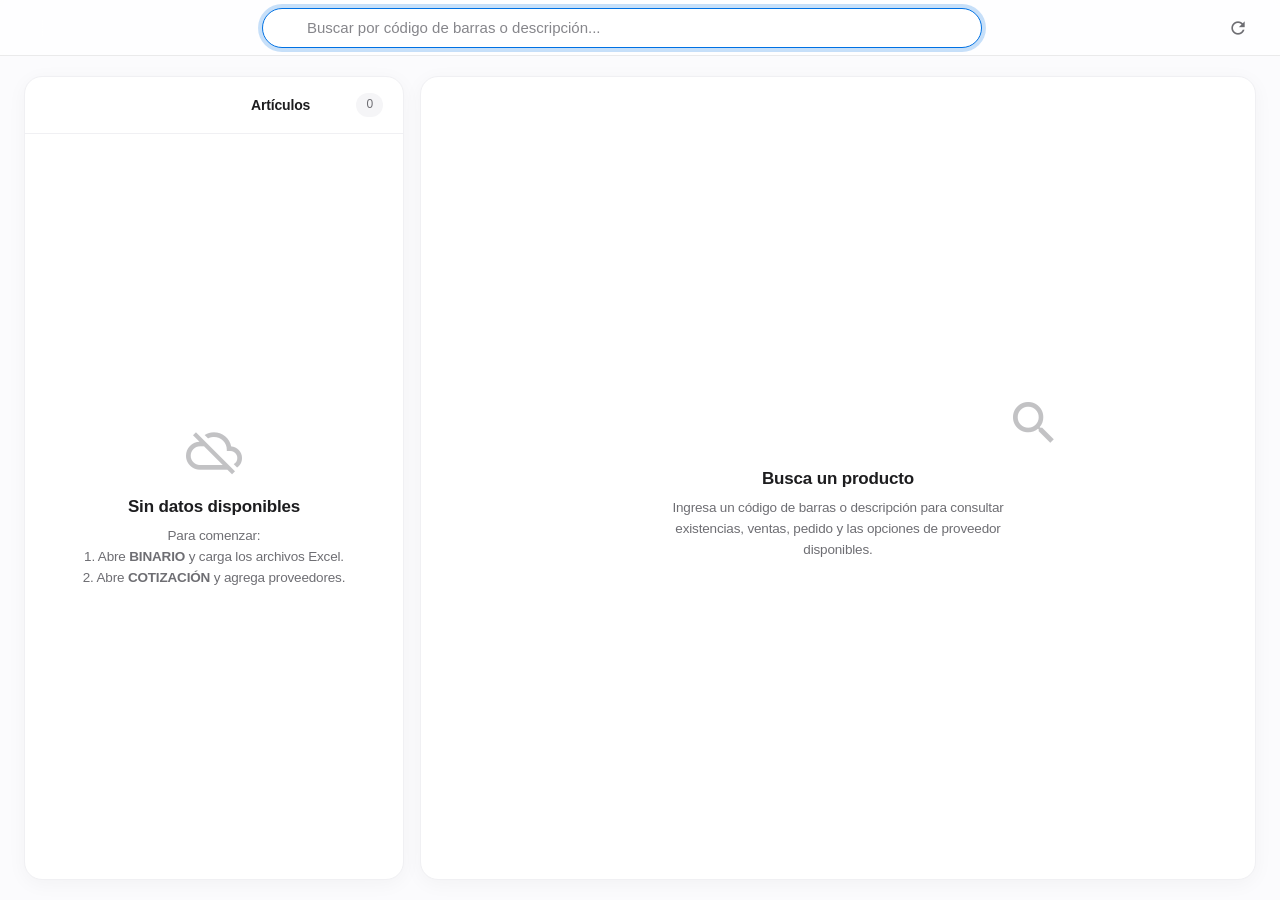
<file: articulos.html>
<!DOCTYPE html>
<html lang="es">
<head>
    <meta charset="UTF-8">
    <meta name="viewport" content="width=device-width, initial-scale=1.0">
    <title>CONSULTA</title>
    <link href="https://fonts.googleapis.com/icon?family=Material+Icons" rel="stylesheet">
    <script src="db.js"></script>
    <style>
        :root {
            --fondo: #FBFBFD; --fondo-suave: #F5F5F7; --tarjeta: #FFFFFF; --tarjeta-suave: #FAFAFC;
            --texto-principal: #1D1D1F; --texto-secundario: #6E6E73; --texto-terciario: #86868B;
            --acento: #0071E3; --acento-hover: #0077ED; --acento-suave: #EAF3FE; --acento-borde: #CFE2FA;
            --acento-texto: #0A4B9E; --acento-anillo: rgba(0,113,227,0.22);
            --borde: #E5E5EA; --borde-suave: #F0F0F3;
            --exito: #34C759; --exito-suave: #E8F9EE; --exito-borde: #C8EED5; --exito-texto: #1A7A3A;
            --alerta: #FF9500; --alerta-suave: #FFF7E8; --alerta-borde: #FFE3B8; --alerta-texto: #8A5000;
            --peligro: #FF3B30; --peligro-suave: #FFEEEC; --peligro-borde: #FFD1CD; --peligro-texto: #B02A21;
            --sombra-tarjeta: 0 4px 20px rgba(0,0,0,0.04);
            --sombra-md: 0 4px 16px rgba(0,0,0,0.05);
            --radio-suave: 12px; --radio-medio: 18px; --radio-boton: 980px;
            --vidrio: rgba(255,255,255,0.72); --vidrio-linea: rgba(0,0,0,0.08);
            --segmento: rgba(118,118,128,0.12); --segmento-activo: #FFFFFF;
            --header-h: 56px;
            --transicion: all 0.25s cubic-bezier(0.25,0.1,0.25,1);
        }
        * { margin: 0; padding: 0; box-sizing: border-box; }
        html { font-size: 17px; -webkit-tap-highlight-color: transparent; }
        body {
            font-family: -apple-system, BlinkMacSystemFont, "SF Pro Display", "SF Pro Text", "Segoe UI", Roboto, Helvetica, Arial, sans-serif;
            background: var(--fondo); color: var(--texto-principal); line-height: 1.47;
            font-weight: 400; -webkit-font-smoothing: antialiased; -moz-osx-font-smoothing: grayscale;
            height: 100vh; overflow: hidden; display: flex; flex-direction: column; letter-spacing: -0.01em;
        }

        .top-bar {
            flex: 0 0 auto; height: var(--header-h); display: flex; align-items: center; gap: 16px;
            padding: 0 24px; background: var(--vidrio);
            -webkit-backdrop-filter: saturate(180%) blur(20px); backdrop-filter: saturate(180%) blur(20px);
            border-bottom: 1px solid var(--vidrio-linea); z-index: 100;
        }
        .brand {
            font-size: 13px; font-weight: 600; color: var(--acento-texto);
            display: inline-flex; align-items: center; gap: 6px; flex-shrink: 0;
        }
        .brand .material-icons { font-size: 18px; }
        .search-hero {
            flex: 1; max-width: 720px; position: relative; margin: 0 auto;
        }
        .search-hero input {
            width: 100%; height: 40px; padding: 0 44px 0 44px; border-radius: var(--radio-boton);
            border: 1px solid var(--borde); background: var(--tarjeta);
            font-size: 15px; font-family: inherit; color: var(--texto-principal);
            transition: var(--transicion); -webkit-appearance: none;
        }
        .search-hero input::placeholder { color: var(--texto-terciario); }
        .search-hero input:focus {
            outline: none; border-color: var(--acento);
            box-shadow: 0 0 0 4px var(--acento-anillo);
        }
        .search-hero .material-icons.search-icon {
            position: absolute; left: 14px; top: 50%; transform: translateY(-50%);
            color: var(--texto-terciario); font-size: 20px; pointer-events: none;
        }
        .search-hero .clear-btn {
            position: absolute; right: 8px; top: 50%; transform: translateY(-50%);
            width: 28px; height: 28px; border-radius: 50%; background: transparent;
            border: none; cursor: pointer; color: var(--texto-terciario);
            display: none; align-items: center; justify-content: center;
        }
        .search-hero .clear-btn:hover { background: var(--fondo-suave); color: var(--texto-principal); }
        .search-hero .clear-btn.visible { display: flex; }

        .btn-icon {
            width: 36px; height: 36px; border-radius: 50%; border: none; background: transparent;
            cursor: pointer; color: var(--texto-secundario); display: inline-flex;
            align-items: center; justify-content: center; transition: var(--transicion); flex-shrink: 0;
        }
        .btn-icon:hover { background: var(--fondo-suave); color: var(--texto-principal); }
        .btn-icon .material-icons { font-size: 20px; }

        .main-content {
            flex: 1; padding: 20px 24px; overflow: hidden; display: flex; flex-direction: column;
            gap: 16px; min-height: 0;
        }

        .layout {
            flex: 1; display: grid; grid-template-columns: 380px 1fr; gap: 16px; min-height: 0;
        }

        .panel {
            background: var(--tarjeta); border-radius: var(--radio-medio);
            box-shadow: var(--sombra-tarjeta); border: 1px solid var(--borde-suave);
            overflow: hidden; display: flex; flex-direction: column; min-height: 0;
        }
        .panel-header {
            flex: 0 0 auto; padding: 16px 20px; border-bottom: 1px solid var(--borde-suave);
            display: flex; align-items: center; justify-content: space-between; gap: 10px;
        }
        .panel-title {
            font-size: 14px; font-weight: 600; color: var(--texto-principal);
            display: inline-flex; align-items: center; gap: 8px;
        }
        .panel-title .material-icons { font-size: 18px; color: var(--acento); }
        .panel-count {
            font-size: 12px; color: var(--texto-secundario); font-weight: 500;
            background: var(--fondo-suave); padding: 3px 10px; border-radius: var(--radio-boton);
        }

        .results-list, .detail-content { flex: 1; overflow-y: auto; min-height: 0; }
        .results-list::-webkit-scrollbar, .detail-content::-webkit-scrollbar { width: 10px; }
        .results-list::-webkit-scrollbar-thumb, .detail-content::-webkit-scrollbar-thumb {
            background: var(--borde); border-radius: 5px; border: 3px solid var(--tarjeta);
        }

        .result-item {
            padding: 14px 20px; border-bottom: 1px solid var(--borde-suave);
            cursor: pointer; transition: background 0.15s; display: flex;
            align-items: center; justify-content: space-between; gap: 12px;
        }
        .result-item:hover { background: var(--fondo-suave); }
        .result-item.active {
            background: var(--acento-suave); border-left: 3px solid var(--acento);
            padding-left: 17px;
        }
        .result-main { min-width: 0; flex: 1; }
        .result-code {
            font-family: ui-monospace, "SF Mono", Menlo, monospace;
            font-size: 13px; font-weight: 600; color: var(--acento-texto);
            letter-spacing: 0; margin-bottom: 2px;
        }
        .result-desc {
            font-size: 13px; color: var(--texto-principal); font-weight: 500;
            white-space: nowrap; overflow: hidden; text-overflow: ellipsis;
        }
        .result-meta {
            font-size: 11.5px; color: var(--texto-terciario); margin-top: 2px;
            display: flex; gap: 8px; align-items: center; flex-wrap: wrap;
        }
        .result-badges {
            display: flex; flex-direction: column; align-items: flex-end; gap: 4px; flex-shrink: 0;
        }
        .badge {
            display: inline-flex; align-items: center; gap: 3px;
            padding: 2px 8px; border-radius: var(--radio-boton);
            font-size: 10.5px; font-weight: 600; letter-spacing: -0.005em;
            white-space: nowrap;
        }
        .badge-info    { background: var(--acento-suave);  color: var(--acento-texto);  border: 1px solid var(--acento-borde); }
        .badge-success { background: var(--exito-suave);   color: var(--exito-texto);   border: 1px solid var(--exito-borde); }
        .badge-warning { background: var(--alerta-suave);  color: var(--alerta-texto);  border: 1px solid var(--alerta-borde); }
        .badge-danger  { background: var(--peligro-suave); color: var(--peligro-texto); border: 1px solid var(--peligro-borde); }

        /* ========== DETAIL ========== */
        .detail-empty {
            display: flex; flex-direction: column; align-items: center; justify-content: center;
            height: 100%; padding: 40px; text-align: center; color: var(--texto-secundario);
        }
        .detail-empty .material-icons {
            font-size: 56px; color: var(--texto-terciario); opacity: 0.5; margin-bottom: 16px;
        }
        .detail-empty h3 {
            font-size: 17px; font-weight: 600; color: var(--texto-principal); margin-bottom: 6px;
        }
        .detail-empty p { font-size: 13.5px; max-width: 360px; line-height: 1.55; }

        .detail-header {
            padding: 24px 28px 20px; border-bottom: 1px solid var(--borde-suave);
        }
        .detail-code-row {
            display: flex; align-items: center; gap: 10px; margin-bottom: 6px; flex-wrap: wrap;
        }
        .detail-code {
            font-family: ui-monospace, "SF Mono", Menlo, monospace;
            font-size: 15px; font-weight: 700; color: var(--acento-texto);
            letter-spacing: 0; background: var(--acento-suave);
            padding: 3px 10px; border-radius: 6px;
            cursor: pointer; transition: var(--transicion);
            display: inline-flex; align-items: center; gap: 6px;
        }
        .detail-code:hover { background: var(--acento-borde); }
        .detail-code .material-icons { font-size: 14px; opacity: 0.7; }
        .detail-desc {
            font-size: 20px; font-weight: 600; color: var(--texto-principal);
            line-height: 1.3; letter-spacing: -0.02em; margin-bottom: 10px;
        }
        .detail-meta { display: flex; gap: 6px; flex-wrap: wrap; }
        .meta-chip {
            display: inline-flex; align-items: center; gap: 5px;
            font-size: 11.5px; font-weight: 500; padding: 3px 10px;
            border-radius: var(--radio-boton); background: var(--fondo-suave);
            color: var(--texto-secundario); border: 1px solid var(--borde-suave);
        }
        .meta-chip .material-icons { font-size: 13px; opacity: 0.7; }

        .detail-section { padding: 20px 28px; border-bottom: 1px solid var(--borde-suave); }
        .detail-section:last-child { border-bottom: none; }
        .section-title {
            font-size: 12px; font-weight: 700; text-transform: uppercase;
            letter-spacing: 0.06em; color: var(--texto-terciario);
            display: flex; align-items: center; gap: 8px; margin-bottom: 14px;
        }
        .section-title .material-icons { font-size: 15px; opacity: 0.7; }

        .stats-grid {
            display: grid; grid-template-columns: repeat(auto-fit, minmax(140px, 1fr)); gap: 10px;
        }
        .stats-grid.cols-2 { grid-template-columns: repeat(2, 1fr); }
        .stat-card {
            background: var(--fondo-suave); border-radius: var(--radio-suave);
            padding: 14px 16px; border: 1px solid var(--borde-suave);
        }
        .stat-label {
            font-size: 11.5px; color: var(--texto-secundario); font-weight: 500;
            display: flex; align-items: center; gap: 5px; margin-bottom: 4px;
        }
        .stat-label .material-icons { font-size: 13px; opacity: 0.7; }
        .stat-value {
            font-size: 24px; font-weight: 700; color: var(--texto-principal);
            letter-spacing: -0.02em; font-variant-numeric: tabular-nums; line-height: 1.1;
        }

        /* ========== PEDIDO OK CARDS ========== */
        .md-pedido-ok-section { display: grid; grid-template-columns: 1fr 1fr; gap: 12px; }
        .md-pedido-ok-card {
            padding: 16px; border-radius: var(--radio-suave);
            background: var(--fondo-suave); border: 1px solid var(--borde-suave);
            transition: var(--transicion); min-width: 0;
        }
        .md-pedido-ok-card.ok {
            background: linear-gradient(135deg, var(--exito-suave) 0%, #F0FBF3 100%);
            border-color: var(--exito-borde);
        }
        .md-pedido-ok-header {
            font-size: 11px; font-weight: 600; text-transform: uppercase;
            letter-spacing: 0.04em; color: var(--texto-secundario);
            margin-bottom: 8px; display: flex; align-items: center; gap: 6px;
        }
        .md-pedido-ok-header .material-icons { font-size: 14px; opacity: 0.7; }
        .md-pedido-ok-num {
            font-size: 34px; font-weight: 700; line-height: 1;
            margin-bottom: 10px; color: var(--texto-terciario);
            font-variant-numeric: tabular-nums; letter-spacing: -0.02em;
        }
        .md-pedido-ok-card.ok .md-pedido-ok-num { color: var(--exito-texto); }
        .md-pedido-ok-explicacion { font-size: 12px; line-height: 1.5; color: var(--texto-secundario); }

        .md-motivo-principal {
            padding: 8px 10px; background: rgba(255,255,255,0.65);
            border-radius: 8px; font-size: 12px; color: var(--texto-principal);
            font-weight: 500; display: flex; gap: 6px; align-items: flex-start;
            margin-bottom: 8px; line-height: 1.45;
        }
        .md-motivo-principal .material-icons {
            color: var(--exito-texto); font-size: 14px; flex-shrink: 0; margin-top: 1px;
        }

        .md-desglose { display: flex; flex-wrap: wrap; gap: 5px; }
        .md-desglose-chip {
            font-size: 10.5px; padding: 3px 9px; border-radius: 10px;
            background: rgba(255,255,255,0.75); color: var(--texto-secundario);
            font-variant-numeric: tabular-nums; font-weight: 500;
            border: 1px solid rgba(0,0,0,0.04);
        }
        .md-desglose-chip.ganador {
            background: var(--exito); color: #fff; font-weight: 700; border-color: var(--exito);
        }

        .md-motivos { list-style: none; padding: 0; margin: 0; display: flex; flex-direction: column; gap: 5px; }
        .md-motivos li {
            padding: 0; display: flex; gap: 6px; align-items: flex-start;
            font-size: 11.5px; line-height: 1.45; color: var(--texto-secundario);
        }
        .md-motivos li .material-icons {
            font-size: 13px; margin-top: 1px; color: var(--alerta-texto); flex-shrink: 0;
        }
        .md-motivos li.sin-motivos { font-style: italic; opacity: 0.7; }
        .md-motivos li.sin-motivos .material-icons { color: var(--texto-terciario); }

        /* Providers list */
        .prov-list { display: flex; flex-direction: column; gap: 8px; }
        .prov-item {
            display: grid; grid-template-columns: 36px 1fr auto auto;
            align-items: center; gap: 12px; padding: 12px 14px;
            background: var(--fondo-suave); border-radius: var(--radio-suave);
            border: 1px solid var(--borde-suave); transition: var(--transicion);
        }
        .prov-item:hover { background: var(--tarjeta); border-color: var(--borde); }
        .prov-item.best {
            background: linear-gradient(135deg, var(--exito-suave) 0%, #F0FBF3 100%);
            border-color: var(--exito-borde);
        }
        .prov-rank {
            display: inline-flex; align-items: center; justify-content: center;
            width: 32px; height: 32px; border-radius: 50%;
            background: var(--tarjeta); border: 1px solid var(--borde);
            font-size: 12px; font-weight: 700; color: var(--texto-secundario);
            font-variant-numeric: tabular-nums;
        }
        .prov-item.best .prov-rank {
            background: var(--exito); color: #fff; border-color: var(--exito);
        }
        .prov-info { min-width: 0; }
        .prov-name {
            font-size: 14px; font-weight: 600; color: var(--texto-principal);
            margin-bottom: 2px; white-space: nowrap; overflow: hidden; text-overflow: ellipsis;
        }
        .prov-price {
            font-size: 16px; font-weight: 700; color: var(--texto-principal);
            font-variant-numeric: tabular-nums; letter-spacing: -0.01em; text-align: right;
        }
        .prov-exist {
            display: flex; flex-direction: column; align-items: flex-end; gap: 2px; min-width: 90px;
        }
        .prov-exist-num {
            font-size: 14px; font-weight: 600; color: var(--texto-principal);
            font-variant-numeric: tabular-nums;
        }
        .stock-tag {
            font-size: 10px; font-weight: 700; letter-spacing: 0.02em;
            padding: 1px 7px; border-radius: var(--radio-boton);
        }
        .stock-tag.ok    { background: var(--exito-suave);   color: var(--exito-texto);   border: 1px solid var(--exito-borde); }
        .stock-tag.low   { background: var(--alerta-suave);  color: var(--alerta-texto);  border: 1px solid var(--alerta-borde); }
        .stock-tag.zero  { background: var(--peligro-suave); color: var(--peligro-texto); border: 1px solid var(--peligro-borde); }
        .best-tag {
            font-size: 10px; font-weight: 700; color: var(--exito-texto);
            text-transform: uppercase; letter-spacing: 0.04em;
            display: inline-flex; align-items: center; gap: 3px;
        }
        .best-tag .material-icons { font-size: 12px; }

        .alert {
            padding: 14px 18px; border-radius: var(--radio-suave);
            display: flex; align-items: flex-start; gap: 10px;
            font-size: 13.5px; line-height: 1.5; border: 1px solid transparent;
        }
        .alert-warning { background: var(--alerta-suave); color: var(--alerta-texto); border-color: var(--alerta-borde); }
        .alert-danger  { background: var(--peligro-suave); color: var(--peligro-texto); border-color: var(--peligro-borde); }
        .alert .material-icons { font-size: 18px; flex-shrink: 0; margin-top: 1px; }

        .loading-state {
            display: flex; align-items: center; justify-content: center;
            padding: 40px; color: var(--texto-secundario); gap: 10px; font-size: 13.5px;
        }
        .spinner {
            width: 18px; height: 18px; border: 2px solid var(--borde);
            border-top-color: var(--acento); border-radius: 50%;
            animation: spin 0.8s linear infinite;
        }
        @keyframes spin { to { transform: rotate(360deg); } }

        .toast-container { position: fixed; bottom: 24px; right: 24px; z-index: 9999; display: flex; flex-direction: column; gap: 8px; pointer-events: none; }
        .toast {
            padding: 12px 18px; border-radius: var(--radio-suave);
            background: var(--texto-principal); color: #fff;
            font-size: 13.5px; font-weight: 500; box-shadow: 0 8px 24px rgba(0,0,0,0.15);
            display: flex; align-items: center; gap: 8px; pointer-events: auto;
            animation: slideIn 0.3s cubic-bezier(0.25,0.1,0.25,1); max-width: 360px;
        }
        .toast .material-icons { font-size: 18px; }
        .toast.success { background: var(--exito-texto); }
        .toast.warning { background: var(--alerta-texto); }
        .toast.danger  { background: var(--peligro-texto); }
        @keyframes slideIn { from { transform: translateX(120%); opacity: 0; } to { transform: translateX(0); opacity: 1; } }

        @media (max-width: 900px) {
            .brand { display: none; }
            .main-content { padding: 14px; }
            .layout { grid-template-columns: 1fr; grid-template-rows: minmax(180px, 38%) 1fr; gap: 12px; }
            .panel-header { padding: 12px 16px; }
            .result-item { padding: 12px 16px; }
            .detail-header { padding: 18px 20px 14px; }
            .detail-desc { font-size: 17px; }
            .detail-section { padding: 16px 20px; }
            .stat-value { font-size: 20px; }
            .prov-item { grid-template-columns: 30px 1fr auto; gap: 10px; padding: 10px 12px; }
            .prov-exist { grid-column: 2 / 4; align-items: flex-start; min-width: 0; flex-direction: row; gap: 8px; margin-top: 4px; }
            .prov-price { font-size: 15px; }
            .md-pedido-ok-section { grid-template-columns: 1fr; }
            .md-pedido-ok-num { font-size: 28px; }
        }

        @media (prefers-reduced-motion: reduce) {
            *, *::before, *::after {
                animation-duration: 0.01ms !important; transition-duration: 0.01ms !important;
            }
        }
    </style>
</head>
<body>

<div class="top-bar">
    <span class="brand"><span class="material-icons"></span></span>
    <div class="search-hero">
        <span class="material-icons search-icon"></span>
        <input type="text" id="searchInput" placeholder="Buscar por código de barras o descripción..." autocomplete="off" autofocus>
        <button class="clear-btn" id="clearSearch" aria-label="Limpiar">
            <span class="material-icons">close</span>
        </button>
    </div>
    <button class="btn-icon" id="btnRefresh" title="Actualizar datos">
        <span class="material-icons">refresh</span>
    </button>
</div>

<main class="main-content">
    <div class="layout">
        <aside class="panel">
            <div class="panel-header">
                <span class="panel-title">
                    <span class="material-icons">inventory_2</span>Artículos
                </span>
                <span class="panel-count" id="resultsCount">0</span>
            </div>
            <div class="results-list" id="resultsList">
                <div class="loading-state"><div class="spinner"></div>Cargando datos...</div>
            </div>
        </aside>
        <section class="panel">
            <div class="detail-content" id="detailContent">
                <div class="detail-empty">
                    <span class="material-icons">manage_search</span>
                    <h3>Busca un producto</h3>
                    <p>Ingresa un código de barras o descripción para consultar existencias, ventas, pedido y las opciones de proveedor disponibles.</p>
                </div>
            </div>
        </section>
    </div>
</main>

<div class="toast-container" id="toastContainer"></div>

<script>
// ========== UTILIDADES ==========
function escapeHtml(str) {
    if (str === null || str === undefined) return '';
    const div = document.createElement('div');
    div.appendChild(document.createTextNode(String(str)));
    return div.innerHTML;
}
function escapeAttr(str) {
    return String(str ?? '')
        .replace(/&/g, '&amp;').replace(/</g, '&lt;').replace(/>/g, '&gt;')
        .replace(/"/g, '&quot;').replace(/'/g, '&#39;');
}
function normTxt(s) {
    return String(s ?? '').normalize('NFD').replace(/[\u0300-\u036f]/g, '').toLowerCase();
}
function formatCurrency(amount) {
    const n = Number(amount) || 0;
    return '$' + n.toLocaleString('es-MX', { minimumFractionDigits: 2, maximumFractionDigits: 2 });
}
function debounce(fn, ms) {
    let t;
    return function (...args) {
        clearTimeout(t);
        t = setTimeout(() => fn.apply(this, args), ms);
    };
}

// ========== CONSTANTES PEDIDO OK ==========
const PEDIDO_MATRIZ_OK_MARCAS = new Set([
    'MEDICAMENTO GRUPO SSA IV', 'MEDICAMENTO OTC LIBRE VENTA', 'PRODUCTOS DE CURACION EN GENERAL',
    'PRODUCTOS DE REBOTICA', 'PRODUCTOS EN GENERAL DE ABARROTERAS'
]);
const PEDIDO_MATRIZ_OK_LINEAS = new Set([
    'ABARROTES EN GENERAL','BEBE','BIBERONES','COMESTIBLES','CREMAS','CURA','DES CABALLERO','DES DAMA',
    'ENJUAGUES BUCALES','ESTETICA','FARMACIA','HIG','HUMEDAS','LECHES','MAMP','MANT','MCRM','MEDJABON',
    'MGOT','MSUPO','MSUSP','MTAB','PAÑALES','REBOTICA','REFRESCOS','REFRIGERADOS','SANITARIAS','SHAMPOO',
    'TOCADOR','TRATAMIENTO CAPILAR'
]);

// ========== DATOS GLOBALES ==========
let productos = [];
let proveedores = [];
let indiceProveedores = new Map();
let indiceProveedoresDesc = new Map();
let proveedoresOrden = new Map();
let productosUnificados = [];
let seleccionActual = null;
let stockLineaGlobal = {};

// ========== CARGA GENERAL (Supabase) ==========
async function cargarTodo(soloInventario) {
    // soloInventario = true: no vuelve a descargar los proveedores (son pesados)
    const [prod, sl, prov] = await Promise.all([
        DB.articulos.cargar().catch(e => { console.warn('Error leyendo productos:', e); return []; }),
        DB.stockLinea.cargar().catch(() => ({})),
        (soloInventario && proveedores.length) ? Promise.resolve(proveedores)
            : DB.proveedores.cargar().catch(e => { console.warn('Error leyendo proveedores:', e); return []; })
    ]);
    productos = prod; stockLineaGlobal = sl; proveedores = prov;
    reconstruirIndice();
}

// ========== ÍNDICES ==========
function reconstruirIndice() {
    indiceProveedores = new Map();
    indiceProveedoresDesc = new Map();
    proveedoresOrden = new Map();

    proveedores.forEach((p, i) => {
        proveedoresOrden.set(p.nombre, i);
        if (!Array.isArray(p.productos)) return;
        p.productos.forEach(prod => {
            if (!prod || prod.codigo === undefined || prod.codigo === null) return;
            const key = String(prod.codigo);

            if (!indiceProveedores.has(key)) indiceProveedores.set(key, []);
            indiceProveedores.get(key).push({
                proveedor: p.nombre,
                precio: Number(prod.precio) || 0,
                existencia: Number(prod.existencia) || 0,
                stockMinimo: p.stockMinimo,
                activarStock: !!p.activarStock
            });

            const desc = String(prod.descripcion || '').trim();
            if (desc) {
                const existing = indiceProveedoresDesc.get(key);
                if (!existing || desc.length > existing.length) {
                    indiceProveedoresDesc.set(key, desc);
                }
            }
        });
    });

    construirProductosUnificados();
}

function construirProductosUnificados() {
    const mapa = new Map();

    // 1) Productos de binario
    for (const p of productos) {
        const key = String(p.codigo);
        mapa.set(key, {
            codigo: p.codigo,
            articulo: p.articulo || '',
            linea: p.linea || '',
            marca: p.marca || '',
            ubicacion: p.ubicacion || '',
            fabricante: p.fabricante || '',
            fabricanteSucursal: p.fabricanteSucursal || '',
            existenciaAlmacen: Number(p.existenciaAlmacen) || 0,
            existenciaMatriz: Number(p.existenciaMatriz) || 0,
            existenciaSucursal: Number(p.existenciaSucursal) || 0,
            ventasMatriz: Number(p.ventasMatriz) || 0,
            ventasSucursal: Number(p.ventasSucursal) || 0,
            stockEditado: p.stockEditado || { almacen: 0, matriz: 0, sucursal: 0 },
            noDisponibleMatriz: !!p.noDisponibleMatriz,
            noDisponibleSucursal: !!p.noDisponibleSucursal,
            _binario: p,
            existeEnBinario: true
        });
    }

    // 2) Solo en proveedores
    for (const [codigo, ops] of indiceProveedores.entries()) {
        if (mapa.has(codigo)) continue;
        const desc = indiceProveedoresDesc.get(codigo) || 'Sin descripción';
        mapa.set(codigo, {
            codigo: codigo,
            articulo: desc,
            linea: '',
            marca: '',
            ubicacion: '',
            fabricante: '',
            fabricanteSucursal: '',
            existenciaAlmacen: 0,
            existenciaMatriz: 0,
            existenciaSucursal: 0,
            ventasMatriz: 0,
            ventasSucursal: 0,
            stockEditado: { almacen: 0, matriz: 0, sucursal: 0 },
            noDisponibleMatriz: false,
            noDisponibleSucursal: false,
            _binario: null,
            existeEnBinario: false
        });
    }

    productosUnificados = Array.from(mapa.values());
}

// ========== PROVEEDORES ==========
function cumpleStockMinimo(op) {
    const umbral = op.activarStock ? (Number(op.stockMinimo) || 20) : 20;
    return (Number(op.existencia) || 0) > umbral;
}

function obtenerOpcionesProveedor(codigo) {
    const entries = indiceProveedores.get(String(codigo)) || [];
    const opciones = entries.map(e => ({ ...e }));
    opciones.sort((a, b) => {
        const d = a.precio - b.precio;
        if (Math.abs(d) > 0.0001) return d;
        const oa = proveedoresOrden.get(a.proveedor);
        const ob = proveedoresOrden.get(b.proveedor);
        return (oa === undefined ? 9999 : oa) - (ob === undefined ? 9999 : ob);
    });
    return opciones;
}

function mejorProveedor(opciones) {
    return opciones.find(cumpleStockMinimo) || null;
}

// ========== PEDIDO OK — CÁLCULO ==========
function esPedidoMatrizOK(item) {
    const fab = (item.fabricante || '').trim().toUpperCase();
    if (fab !== 'SYS') return false;
    const marca = (item.marca || '').trim().toUpperCase();
    if (!PEDIDO_MATRIZ_OK_MARCAS.has(marca)) return false;
    const linea = (item.linea || '').trim().toUpperCase();
    if (!PEDIDO_MATRIZ_OK_LINEAS.has(linea)) return false;
    return true;
}
function esPedidoSucursalOK(item) {
    const fab = (item.fabricanteSucursal || '').trim().toUpperCase();
    if (fab !== 'SYS') return false;
    const marca = (item.marca || '').trim().toUpperCase();
    if (!PEDIDO_MATRIZ_OK_MARCAS.has(marca)) return false;
    const linea = (item.linea || '').trim().toUpperCase();
    if (!PEDIDO_MATRIZ_OK_LINEAS.has(linea)) return false;
    return true;
}

function calcularValores(item) {
    const indMatriz = item.stockEditado?.matriz || 0;
    const indSucursal = item.stockEditado?.sucursal || 0;
    const linea = item.linea || 'Sin línea';
    const stockMatriz = Math.max(indMatriz, stockLineaGlobal[linea]?.matriz || 0);
    const stockSucursal = Math.max(indSucursal, stockLineaGlobal[linea]?.sucursal || 0);
    const ventasTotales = item.ventasMatriz + item.ventasSucursal;

    let invMatriz = item.ventasMatriz > 0 ? Math.ceil((item.ventasMatriz / 180) * 7) : 0;
    let invSucursal = item.ventasSucursal > 0 ? Math.ceil((item.ventasSucursal / 180) * 7) : 0;
    let rangoMatriz = ventasTotales >= 91 ? 3 : ventasTotales >= 61 ? 2 : ventasTotales >= 7 ? 1 : 0;
    let rangoSucursal = ventasTotales >= 91 ? 3 : ventasTotales >= 61 ? 2 : ventasTotales >= 21 ? 1 : 0;
    const mayorMatriz = Math.max(invMatriz, stockMatriz, rangoMatriz);
    const mayorSucursal = Math.max(invSucursal, stockSucursal, rangoSucursal);

    const rawAlmacen = item.existenciaAlmacen || 0;
    const rawMatriz = item.existenciaMatriz || 0;
    const rawSucursal = item.existenciaSucursal || 0;

    let pedidoAlmacen = 0 - rawAlmacen;
    let pedidoMatriz = mayorMatriz - rawMatriz;
    let pedidoSucursal = mayorSucursal - rawSucursal;

    if (item.noDisponibleMatriz) pedidoMatriz = 0;
    if (item.noDisponibleSucursal) pedidoSucursal = 0;

    let surtidoAlmacenAMatriz = 0, surtidoAlmacenASucursal = 0, surtidoMatrizASucursal = 0, surtidoSucursalAMatriz = 0;
    if (pedidoAlmacen < 0 && pedidoMatriz > 0) { const abs = Math.abs(pedidoAlmacen); surtidoAlmacenAMatriz = pedidoMatriz <= abs ? pedidoMatriz : abs; }
    if (pedidoAlmacen < 0 && pedidoSucursal > 0) { const neto = Math.abs(pedidoAlmacen) - surtidoAlmacenAMatriz; if (neto > 0) surtidoAlmacenASucursal = pedidoSucursal <= neto ? pedidoSucursal : neto; }
    if (pedidoMatriz < 0 && pedidoSucursal > 0) { const nec = pedidoSucursal - surtidoAlmacenASucursal; if (nec > 0) surtidoMatrizASucursal = Math.min(Math.abs(pedidoMatriz), nec); }
    if (pedidoSucursal < 0 && pedidoMatriz > 0) { const exc = Math.abs(pedidoSucursal); surtidoSucursalAMatriz = pedidoMatriz <= exc ? pedidoMatriz : exc; }

    const sinSurtidos = surtidoAlmacenAMatriz === 0 && surtidoAlmacenASucursal === 0 && surtidoMatrizASucursal === 0 && surtidoSucursalAMatriz === 0;
    let pedidoMatrizOk = 0, pedidoSucursalOk = 0;
    if (esPedidoMatrizOK(item) && sinSurtidos && pedidoMatriz > 0) pedidoMatrizOk = pedidoMatriz;
    if (esPedidoSucursalOK(item) && sinSurtidos && pedidoSucursal > 0) pedidoSucursalOk = pedidoSucursal;

    return {
        stockMatriz, stockSucursal, invMatriz, invSucursal,
        rangoMatriz, rangoSucursal, mayorMatriz, mayorSucursal,
        pedidoAlmacen, pedidoMatriz, pedidoSucursal,
        surtidoAlmacenAMatriz, surtidoAlmacenASucursal, surtidoMatrizASucursal, surtidoSucursalAMatriz,
        pedidoMatrizOk, pedidoSucursalOk
    };
}

function analizarPedido(item, ubicacion) {
    const v = calcularValores(item);
    const esMatriz = ubicacion === 'matriz';
    const pedidoOk = esMatriz ? v.pedidoMatrizOk : v.pedidoSucursalOk;
    const resultado = { pedido: pedidoOk, esPositivo: pedidoOk > 0, motivoPrincipal: '', desglose: [], motivos: [] };

    const ind = esMatriz ? (item.stockEditado?.matriz || 0) : (item.stockEditado?.sucursal || 0);
    const stockLineaVal = stockLineaGlobal[item.linea]?.[ubicacion] || 0;
    const inv = esMatriz ? v.invMatriz : v.invSucursal;
    const rango = esMatriz ? v.rangoMatriz : v.rangoSucursal;
    const mayor = esMatriz ? v.mayorMatriz : v.mayorSucursal;

    resultado.desglose = [
        { label: 'Inv. ventas', valor: inv },
        { label: 'Stock art.', valor: ind },
        { label: 'Stock línea', valor: stockLineaVal },
        { label: 'Rango ventas', valor: rango }
    ];

    if (resultado.esPositivo) {
        const candidatos = [];
        if (inv === mayor && inv > 0) candidatos.push('inventario calculado por ventas (' + inv + ' pzas)');
        if (ind === mayor && ind > 0) candidatos.push('stock capturado del artículo (' + ind + ' pzas)');
        if (stockLineaVal === mayor && stockLineaVal > 0) candidatos.push('stock asignado a la línea "' + item.linea + '" (' + stockLineaVal + ' pzas)');
        if (rango === mayor && rango > 0) candidatos.push('rango de ventas (' + rango + ')');

        if (candidatos.length === 0) {
            resultado.motivoPrincipal = 'Se pide para cubrir el requerimiento calculado (' + mayor + ' pzas).';
        } else if (candidatos.length === 1) {
            resultado.motivoPrincipal = 'Se pide por ' + candidatos[0] + '.';
        } else {
            resultado.motivoPrincipal = 'Se pide por el mayor de: ' + candidatos.join(' / ') + '.';
        }
        return resultado;
    }

    const noDisp = esMatriz ? item.noDisponibleMatriz : item.noDisponibleSucursal;
    if (noDisp) {
        resultado.motivos.push({ icono: 'block', texto: 'Artículo marcado como NO DISPONIBLE.' });
    }

    const pedidoBase = esMatriz ? v.pedidoMatriz : v.pedidoSucursal;
    const existencia = esMatriz ? item.existenciaMatriz : item.existenciaSucursal;

    if (pedidoBase <= 0) {
        resultado.motivos.push({
            icono: 'check_circle',
            texto: 'No necesita pedido: la existencia en ' + (esMatriz ? 'matriz' : 'sucursal') + ' (' + existencia + ') ya cubre el requerimiento (' + mayor + ').'
        });
        return resultado;
    }

    if (esMatriz) {
        if (v.surtidoAlmacenAMatriz > 0) {
            const total = v.surtidoAlmacenAMatriz;
            const parcial = total < v.pedidoMatriz ? ' (parcial: ' + total + ' de ' + v.pedidoMatriz + ' pzas)' : ' (cubre total)';
            resultado.motivos.push({ icono: 'local_shipping', texto: 'Cubierto por surtido del ALMACÉN (ALM→MAT: ' + total + ' pzas)' + parcial + '.' });
        }
        if (v.surtidoSucursalAMatriz > 0) {
            const total = v.surtidoSucursalAMatriz;
            const parcial = total < v.pedidoMatriz ? ' (parcial: ' + total + ' de ' + v.pedidoMatriz + ' pzas)' : ' (cubre total)';
            resultado.motivos.push({ icono: 'local_shipping', texto: 'Cubierto por surtido de SUCURSAL (SUC→MAT: ' + total + ' pzas)' + parcial + '.' });
        }
        if (v.surtidoAlmacenAMatriz === 0 && v.surtidoSucursalAMatriz === 0) {
            const extras = [];
            if (v.surtidoAlmacenASucursal > 0) extras.push('ALM→SUC: ' + v.surtidoAlmacenASucursal);
            if (v.surtidoMatrizASucursal > 0) extras.push('MAT→SUC: ' + v.surtidoMatrizASucursal);
            if (extras.length > 0) {
                resultado.motivos.push({ icono: 'local_shipping', texto: 'Existe surtido activo en la red (' + extras.join(', ') + '); el sistema no genera pedido OK si hay cualquier surtido pendiente.' });
            }
        }
    } else {
        if (v.surtidoAlmacenASucursal > 0) {
            const total = v.surtidoAlmacenASucursal;
            const parcial = total < v.pedidoSucursal ? ' (parcial: ' + total + ' de ' + v.pedidoSucursal + ' pzas)' : ' (cubre total)';
            resultado.motivos.push({ icono: 'local_shipping', texto: 'Cubierto por surtido del ALMACÉN (ALM→SUC: ' + total + ' pzas)' + parcial + '.' });
        }
        if (v.surtidoMatrizASucursal > 0) {
            const total = v.surtidoMatrizASucursal;
            const parcial = total < v.pedidoSucursal ? ' (parcial: ' + total + ' de ' + v.pedidoSucursal + ' pzas)' : ' (cubre total)';
            resultado.motivos.push({ icono: 'local_shipping', texto: 'Cubierto por surtido de MATRIZ (MAT→SUC: ' + total + ' pzas)' + parcial + '.' });
        }
        if (v.surtidoAlmacenASucursal === 0 && v.surtidoMatrizASucursal === 0) {
            const extras = [];
            if (v.surtidoAlmacenAMatriz > 0) extras.push('ALM→MAT: ' + v.surtidoAlmacenAMatriz);
            if (v.surtidoSucursalAMatriz > 0) extras.push('SUC→MAT: ' + v.surtidoSucursalAMatriz);
            if (extras.length > 0) {
                resultado.motivos.push({ icono: 'local_shipping', texto: 'Existe surtido activo en la red (' + extras.join(', ') + '); el sistema no genera pedido OK si hay cualquier surtido pendiente.' });
            }
        }
    }

    const fab = esMatriz ? (item.fabricante || '') : (item.fabricanteSucursal || '');
    if (fab.trim().toUpperCase() !== 'SYS') {
        resultado.motivos.push({ icono: 'factory', texto: 'Fabricante "' + (fab.trim() || '(vacío)') + '" no elegible (solo SYS genera pedido).' });
    }
    const marca = (item.marca || '').trim();
    if (!PEDIDO_MATRIZ_OK_MARCAS.has(marca.toUpperCase())) {
        resultado.motivos.push({ icono: 'verified', texto: 'Marca "' + (marca || '(vacía)') + '" no elegible para pedido.' });
    }
    const linea = (item.linea || '').trim();
    if (!PEDIDO_MATRIZ_OK_LINEAS.has(linea.toUpperCase())) {
        resultado.motivos.push({ icono: 'category', texto: 'Línea "' + (linea || '(vacía)') + '" no elegible para pedido.' });
    }

    return resultado;
}

// ========== BÚSQUEDA ==========
function buscar(query) {
    const q = normTxt(query).trim();
    if (!q) return [];
    const exact = [], startsWith = [], contains = [], desc = [];
    for (const item of productosUnificados) {
        const code = normTxt(item.codigo);
        const description = normTxt(item.articulo);
        if (code === q) exact.push(item);
        else if (code.startsWith(q)) startsWith.push(item);
        else if (code.includes(q)) contains.push(item);
        else if (description.includes(q)) desc.push(item);
    }
    return [...exact, ...startsWith, ...contains, ...desc];
}

// ========== RENDER LISTA ==========
const MAX_RESULTS = 200;

function renderLista(items) {
    const listEl = document.getElementById('resultsList');
    const countEl = document.getElementById('resultsCount');

    if (!items || items.length === 0) {
        countEl.textContent = '0';
        if (productosUnificados.length === 0) {
            listEl.innerHTML = `
                <div class="detail-empty" style="padding: 30px 20px;">
                    <span class="material-icons">folder_off</span>
                    <h3>Sin artículos cargados</h3>
                    <p>Abre <strong>BINARIO</strong> y carga los Excel, y/o abre <strong>COTIZACIÓN</strong> y agrega proveedores.</p>
                </div>`;
        } else {
            listEl.innerHTML = `
                <div class="detail-empty" style="padding: 30px 20px;">
                    <span class="material-icons">search_off</span>
                    <h3>Sin resultados</h3>
                    <p>No se encontraron artículos que coincidan con tu búsqueda.</p>
                </div>`;
        }
        return;
    }

    countEl.textContent = items.length > MAX_RESULTS
        ? `${MAX_RESULTS} de ${items.length}`
        : String(items.length);

    const visible = items.slice(0, MAX_RESULTS);
    const html = visible.map(item => {
        const opciones = obtenerOpcionesProveedor(item.codigo);
        const esFDC = opciones.length === 0;
        const conStock = opciones.filter(cumpleStockMinimo).length;

        let badges = '';
        if (!item.existeEnBinario) {
            badges += '<span class="badge badge-info">Solo prov.</span>';
        }
        if (esFDC) {
            badges += '<span class="badge badge-warning">FDC</span>';
        } else if (conStock > 0) {
            badges += `<span class="badge badge-success">${conStock} stock</span>`;
        } else {
            badges += `<span class="badge badge-danger">Sin stock</span>`;
        }

        const linea = item.linea ? `<span>${escapeHtml(item.linea)}</span>` : '';
        const marca = item.marca ? `<span>${escapeHtml(item.marca)}</span>` : '';
        const ubic = !item.existeEnBinario ? '<span>solo proveedor</span>' : '';

        const isActive = seleccionActual === String(item.codigo);
        return `
            <div class="result-item ${isActive ? 'active' : ''}" data-codigo="${escapeAttr(item.codigo)}">
                <div class="result-main">
                    <div class="result-code">${escapeHtml(item.codigo)}</div>
                    <div class="result-desc">${escapeHtml(item.articulo || 'Sin descripción')}</div>
                    ${(linea || marca || ubic) ? `<div class="result-meta">${linea}${marca}${ubic}</div>` : ''}
                </div>
                <div class="result-badges">${badges}</div>
            </div>`;
    }).join('');

    listEl.innerHTML = html;

    listEl.querySelectorAll('.result-item').forEach(el => {
        el.addEventListener('click', () => {
            const codigo = el.dataset.codigo;
            const item = productosUnificados.find(p => String(p.codigo) === codigo);
            if (item) seleccionar(item);
        });
    });

    listEl.querySelectorAll('.result-item').forEach(el => {
        el.classList.toggle('active', el.dataset.codigo === seleccionActual);
    });
}

// ========== RENDER DETALLE ==========
function seleccionar(item) {
    seleccionActual = String(item.codigo);
    document.querySelectorAll('.result-item').forEach(el => {
        el.classList.toggle('active', el.dataset.codigo === seleccionActual);
    });
    renderDetalle(item);
}

function renderPedidoCard(resultado, titulo, iconName) {
    const isOk = resultado.esPositivo;
    const cls = isOk ? 'ok' : 'zero';
    let contenido = '';

    if (isOk) {
        const mayor = Math.max.apply(null, resultado.desglose.map(d => d.valor));
        contenido = `<div class="md-motivo-principal">
                         <span class="material-icons">check_circle</span>
                         <span>${escapeHtml(resultado.motivoPrincipal)}</span>
                     </div>
                     <div class="md-desglose">
                         ${resultado.desglose.map(d => {
                             const g = (d.valor === mayor && d.valor > 0) ? 'ganador' : '';
                             return `<span class="md-desglose-chip ${g}">${escapeHtml(d.label)}: ${d.valor}</span>`;
                         }).join('')}
                     </div>`;
    } else {
        if (resultado.motivos.length === 0) {
            contenido = `<ul class="md-motivos"><li class="sin-motivos"><span class="material-icons">info</span><span>Sin motivo específico.</span></li></ul>`;
        } else {
            contenido = `<ul class="md-motivos">${resultado.motivos.map(m =>
                `<li><span class="material-icons">${m.icono}</span><span>${escapeHtml(m.texto)}</span></li>`
            ).join('')}</ul>`;
        }
    }

    return `<div class="md-pedido-ok-card ${cls}">
                <div class="md-pedido-ok-header"><span class="material-icons">${iconName}</span>${escapeHtml(titulo)}</div>
                <div class="md-pedido-ok-num">${resultado.pedido}</div>
                <div class="md-pedido-ok-explicacion">${contenido}</div>
            </div>`;
}

function renderDetalle(item) {
    const detailEl = document.getElementById('detailContent');
    const opciones = obtenerOpcionesProveedor(item.codigo);
    const mejor = mejorProveedor(opciones);
    const esFDC = opciones.length === 0;
    const soloProveedor = !item.existeEnBinario;

    const metaChips = [];
    if (item.linea) metaChips.push(`<span class="meta-chip"><span class="material-icons">category</span>${escapeHtml(item.linea)}</span>`);
    if (item.marca) metaChips.push(`<span class="meta-chip"><span class="material-icons">local_offer</span>${escapeHtml(item.marca)}</span>`);
    if (item.ubicacion) metaChips.push(`<span class="meta-chip"><span class="material-icons">place</span>${escapeHtml(item.ubicacion)}</span>`);
    if (item.fabricante && item.fabricante !== 'SYS') metaChips.push(`<span class="meta-chip"><span class="material-icons">factory</span>${escapeHtml(item.fabricante)}</span>`);
    if (soloProveedor) metaChips.push(`<span class="meta-chip" style="background:var(--acento-suave);color:var(--acento-texto);border-color:var(--acento-borde);"><span class="material-icons">store</span>Solo en proveedores</span>`);

    const proveedoresHTML = esFDC
        ? `<div class="alert alert-warning">
               <span class="material-icons">warning</span>
               <div><strong>FDC — Fuera de Catálogo</strong><br>Ningún proveedor cargado tiene este producto.</div>
           </div>`
        : renderProveedores(opciones, mejor);

    // Pedido OK: solo si existe en binario
    const pedidoOkSection = soloProveedor
        ? ''
        : `<div class="detail-section">
               <div class="section-title"><span class="material-icons">shopping_cart</span>Pedidos</div>
               <div class="md-pedido-ok-section">
                   ${renderPedidoCard(analizarPedido(item, 'matriz'), 'Pedido Matriz', 'business')}
                   ${renderPedidoCard(analizarPedido(item, 'sucursal'), 'Pedido Sucursal', 'storefront')}
               </div>
           </div>`;

    const existenciasHTML = soloProveedor
        ? `<div class="alert alert-warning" style="background: var(--alerta-suave);">
               <span class="material-icons">info</span>
               <div><strong>Sin registro en matriz/sucursal.</strong><br>Este código solo aparece en catálogos de proveedores; no está en los archivos de existencia ni de ventas.</div>
           </div>`
        : `<div class="stats-grid">
               <div class="stat-card">
                   <div class="stat-label"><span class="material-icons">warehouse</span>Almacén</div>
                   <div class="stat-value">${Number(item.existenciaAlmacen) || 0}</div>
               </div>
               <div class="stat-card">
                   <div class="stat-label"><span class="material-icons">business</span>Matriz</div>
                   <div class="stat-value">${Number(item.existenciaMatriz) || 0}</div>
               </div>
               <div class="stat-card">
                   <div class="stat-label"><span class="material-icons">storefront</span>Sucursal</div>
                   <div class="stat-value">${Number(item.existenciaSucursal) || 0}</div>
               </div>
           </div>`;

    // Ventas: quitamos el total
    const ventasHTML = soloProveedor
        ? `<div class="alert alert-warning" style="background: var(--alerta-suave);">
               <span class="material-icons">info</span>
               <div>Sin historial de ventas para este código (no está en los archivos de ventas).</div>
           </div>`
        : `<div class="stats-grid cols-2">
               <div class="stat-card">
                   <div class="stat-label"><span class="material-icons">business</span>Matriz</div>
                   <div class="stat-value">${Number(item.ventasMatriz) || 0}</div>
               </div>
               <div class="stat-card">
                   <div class="stat-label"><span class="material-icons">storefront</span>Sucursal</div>
                   <div class="stat-value">${Number(item.ventasSucursal) || 0}</div>
               </div>
           </div>`;

    detailEl.innerHTML = `
        <div class="detail-header">
            <div class="detail-code-row">
                <div class="detail-code" id="copyCode" title="Clic para copiar código">
                    ${escapeHtml(item.codigo)}
                    <span class="material-icons">content_copy</span>
                </div>
                ${esFDC ? '<span class="badge badge-warning">FDC</span>' : ''}
                ${soloProveedor ? '<span class="badge badge-info">Solo prov.</span>' : ''}
            </div>
            <div class="detail-desc">${escapeHtml(item.articulo || 'Sin descripción')}</div>
            ${metaChips.length ? `<div class="detail-meta">${metaChips.join('')}</div>` : ''}
        </div>

        ${pedidoOkSection}

        <div class="detail-section">
            <div class="section-title"><span class="material-icons">inventory</span>Existencias</div>
            ${existenciasHTML}
        </div>

        <div class="detail-section">
            <div class="section-title"><span class="material-icons">trending_up</span>Ventas (últimos 180 días)</div>
            ${ventasHTML}
        </div>

        <div class="detail-section">
            <div class="section-title">
                <span class="material-icons">store</span>
                Proveedores disponibles (${opciones.length})
            </div>
            ${proveedoresHTML}
        </div>
    `;

    const copyEl = document.getElementById('copyCode');
    if (copyEl) {
        copyEl.addEventListener('click', () => {
            const code = String(item.codigo);
            if (navigator.clipboard && navigator.clipboard.writeText) {
                navigator.clipboard.writeText(code)
                    .then(() => showToast('Código copiado: ' + code, 'success'))
                    .catch(() => showToast('No se pudo copiar', 'danger'));
            } else {
                showToast('Código: ' + code, 'info');
            }
        });
    }
}

function renderProveedores(opciones, mejor) {
    const html = opciones.map((op, i) => {
        const isBest = mejor === op;
        const ex = Number(op.existencia) || 0;
        let stockTag = '';
        if (ex === 0) stockTag = '<span class="stock-tag zero">Sin stock</span>';
        else if (!cumpleStockMinimo(op)) stockTag = '<span class="stock-tag low">Stock bajo</span>';
        else stockTag = '<span class="stock-tag ok">Disponible</span>';

        const bestBadge = isBest
            ? `<div class="best-tag"><span class="material-icons">check_circle</span>Mejor opción</div>`
            : '';

        return `
            <div class="prov-item ${isBest ? 'best' : ''}">
                <div class="prov-rank">#${i + 1}</div>
                <div class="prov-info">
                    <div class="prov-name">${escapeHtml(op.proveedor)}</div>
                    ${bestBadge}
                </div>
                <div class="prov-price">${formatCurrency(op.precio)}</div>
                <div class="prov-exist">
                    <span class="prov-exist-num">${ex}</span>
                    ${stockTag}
                </div>
            </div>`;
    }).join('');
    return `<div class="prov-list">${html}</div>`;
}

// ========== TOASTS ==========
function showToast(msg, type = 'info', duration = 2600) {
    const container = document.getElementById('toastContainer');
    while (container.children.length >= 3) container.removeChild(container.firstChild);
    const toast = document.createElement('div');
    toast.className = `toast ${type}`;
    const icons = { success: 'check_circle', warning: 'warning', danger: 'error', info: 'info' };
    toast.innerHTML = `<span class="material-icons">${icons[type] || 'info'}</span><span>${escapeHtml(msg)}</span>`;
    container.appendChild(toast);
    setTimeout(() => {
        toast.style.animation = 'slideIn 0.3s ease reverse forwards';
        setTimeout(() => toast.remove(), 300);
    }, duration);
}

// ========== EVENTOS ==========
const searchInput = document.getElementById('searchInput');
const clearBtn = document.getElementById('clearSearch');

const handleSearch = debounce(() => {
    const q = searchInput.value.trim();
    clearBtn.classList.toggle('visible', q.length > 0);

    if (q.length === 0) {
        if (productosUnificados.length > 0) {
            renderLista(productosUnificados.slice(0, 50));
        } else {
            renderLista([]);
        }
        return;
    }

    const results = buscar(q);
    renderLista(results);

    if (results.length > 0) {
        const yaEstaEnResultados = results.some(r => String(r.codigo) === seleccionActual);
        if (!yaEstaEnResultados) {
            seleccionar(results[0]);
        }
    }
}, 180);

searchInput.addEventListener('input', handleSearch);

searchInput.addEventListener('keydown', (e) => {
    if (e.key === 'Escape') {
        searchInput.value = '';
        handleSearch();
    }
});

clearBtn.addEventListener('click', () => {
    searchInput.value = '';
    searchInput.focus();
    handleSearch();
});

document.getElementById('btnRefresh').addEventListener('click', async () => {
    await recargarDatos();
    showToast('Datos actualizados', 'success');
});

// ========== INIT ==========
async function recargarDatos() {
    await cargarTodo();

    if (productosUnificados.length === 0) {
        if (productos.length === 0 && proveedores.length === 0) {
            document.getElementById('resultsList').innerHTML = `
                <div class="detail-empty" style="padding: 30px 20px;">
                    <span class="material-icons">cloud_off</span>
                    <h3>Sin datos disponibles</h3>
                    <p>Para comenzar:<br>
                       1. Abre <strong>BINARIO</strong> y carga los archivos Excel.<br>
                       2. Abre <strong>COTIZACIÓN</strong> y agrega proveedores.</p>
                </div>`;
        } else {
            document.getElementById('resultsList').innerHTML = `
                <div class="detail-empty" style="padding: 30px 20px;">
                    <span class="material-icons">folder_off</span>
                    <h3>Sin códigos válidos</h3>
                    <p>Los proveedores cargados no contienen productos con código válido.</p>
                </div>`;
        }
        return;
    }

    if (proveedores.length === 0) {
        showToast('Sin proveedores cargados — abre COTIZACIÓN para agregarlos', 'warning', 4000);
    }

    const q = searchInput.value.trim();
    if (q) {
        const results = buscar(q);
        renderLista(results);
        if (results.length > 0) seleccionar(results[0]);
    } else {
        renderLista(productosUnificados.slice(0, 50));
    }
}

document.addEventListener('DOMContentLoaded', recargarDatos);

document.addEventListener('visibilitychange', () => {
    if (!document.hidden) {
        cargarTodo(true).then(() => {
            const q = searchInput.value.trim();
            if (q) {
                const results = buscar(q);
                renderLista(results);
                if (seleccionActual) {
                    const found = productosUnificados.find(p => String(p.codigo) === seleccionActual);
                    if (found) renderDetalle(found);
                }
            } else if (productosUnificados.length > 0) {
                renderLista(productosUnificados.slice(0, 50));
            }
        }).catch(() => {});
    }
});
</script>

</body>
</html>
</file>
